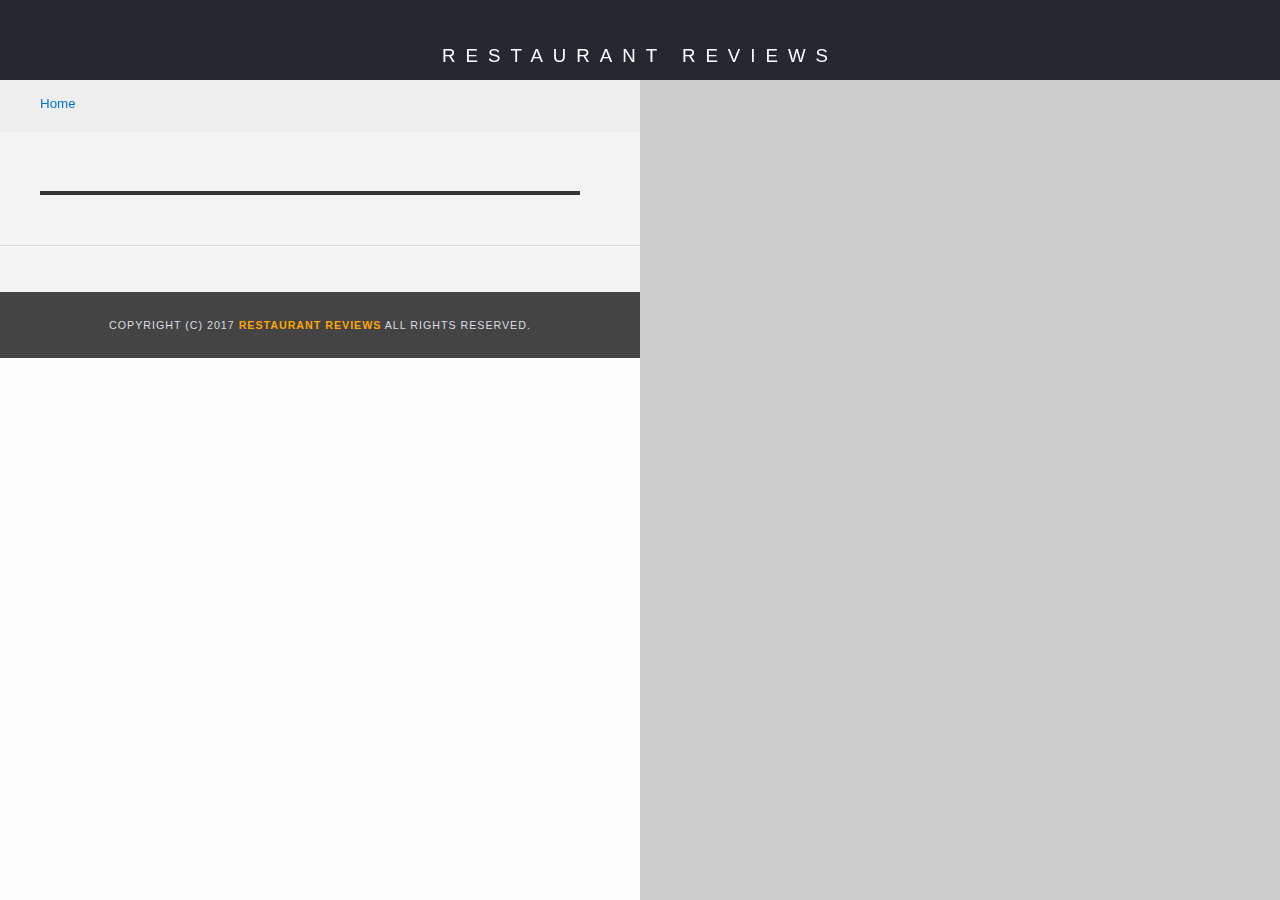
<file: restaurant app/mws-restaurant-stage-1/restaurant.html>
<!DOCTYPE html>
<html lang="en">

<head>
  <meta charset="utf-8">
  <meta name="viewport" content="width=device-width, initial-scale=1.0">
  <meta http-equiv="X-UA-Compatible" content="ie=edge">
  <!-- Normalize.css for better cross-browser consistency -->
  <link rel="stylesheet" src="//normalize-css.googlecode.com/svn/trunk/normalize.css" />
  <!-- Main CSS file -->
  <link rel="stylesheet" href="css/styles.css" type="text/css">
  <link rel="stylesheet" href="css/responsive.css" type="text/css">
  <link rel="stylesheet" href="https://unpkg.com/leaflet@1.3.1/dist/leaflet.css" integrity="sha512-Rksm5RenBEKSKFjgI3a41vrjkw4EVPlJ3+OiI65vTjIdo9brlAacEuKOiQ5OFh7cOI1bkDwLqdLw3Zg0cRJAAQ==" crossorigin=""/>
  <title>Restaurant Info</title>
</head>

<body class="inside">
  <!-- Beginning header -->
  <header>
    <!-- Beginning nav -->
    <nav>
      <h1><a href="/">Restaurant Reviews</a></h1>
    </nav>
    <!-- Beginning breadcrumb -->
    <ul id="breadcrumb" role='navigation'>
      <li><a href="/">Home</a></li>
    </ul>
    <!-- End breadcrumb -->
    <!-- End nav -->
  </header>
  <!-- End header -->

  <!-- Beginning main -->
  <main id="maincontent">
    <!-- Beginning map -->
    <section id="map-container" aria-labelledby="map">
      <div id="map" role='application' aria-label= 'location'></div>
    </section>
    <!-- End map -->
    <!-- Beginning restaurant -->
    <section id="restaurant-container" aria-labelledby="restaurant-name">
      <h2 id="restaurant-name"></h2>
      <img id="restaurant-img">
      <p id="restaurant-cuisine"></p>
      <p id="restaurant-address"></p>
      <table id="restaurant-hours"></table>
    </section>
    <!-- end restaurant -->
    <!-- Beginning reviews -->
    <section id="reviews-container" aria-labelledby="reviews-list">
      <ul id="reviews-list" role ="list"></ul>
    </section>
    <!-- End reviews -->
  </main>
  <!-- End main -->

  <!-- Beginning footer -->
  <footer id="footer">
    Copyright (c) 2017 <a href="/"><strong>Restaurant Reviews</strong></a> All Rights Reserved.
  </footer>
  <!-- End footer -->
  <script src="https://unpkg.com/leaflet@1.3.1/dist/leaflet.js" integrity="sha512-/Nsx9X4HebavoBvEBuyp3I7od5tA0UzAxs+j83KgC8PU0kgB4XiK4Lfe4y4cgBtaRJQEIFCW+oC506aPT2L1zw==" crossorigin=""></script>
  <!-- Beginning scripts -->
  <!-- Database helpers -->
  <script type="text/javascript" src="js/dbhelper.js"></script>
  <!-- Main javascript file -->
  <script type="text/javascript" src="js/restaurant_info.js"></script>
  <!-- Google Maps -->
 <!--  <script async defer src="https://maps.googleapis.com/maps/api/js?key=AIzaSyA_tKbW6A5pQ-eupxI56myUnHLqYCzOjKo&libraries=places&callback=initMap"></script> -->
  <!-- End scripts -->

</body>

</html>
</file>
<file: restaurant app/mws-restaurant-stage-1/css/styles.css>
@charset "utf-8";
/* CSS Document */


body,td,th,p{
	font-family: Arial, Helvetica, sans-serif;
	font-size: 10pt;
	color: #333;
	line-height: 1.5;
}
body {
	background-color: #fdfdfd;
	margin: 0;
	position:relative;
  width:100%;
}

body a.skip-link {

   position: absolute;
   top: -40px;
   left: 0;
   background-color: red;
   color: white;
   padding: 10px;
   z-index: 100;
}

body a.skip-link:focus{
  top: 0;
}

body a.skip-link:focus a{
  color: white;
}


ul, li {
	font-family: Arial, Helvetica, sans-serif;
	font-size: 10pt;
	color: #333;
}
a {
	color: orange;
	text-decoration: none;
}
a:hover, a:focus {
/*	color: #3397db;
*/  color: orange;
	text-decoration: none;
}
a img{
	border: none 0px #fff;
}
h1, h2, h3, h4, h5, h6 {
  font-family: Arial, Helvetica, sans-serif;
  margin: 0 0 20px;
}
article, aside, canvas, details, figcaption, figure, footer, header, hgroup, menu, nav, section {
	display: block;
}
#maincontent {
  background-color: #f3f3f3;
  min-height: 100%;
}
#footer {
  background-color: #444;
  color: #d9dde2;
  font-size: 8pt;
  letter-spacing: 1px;
  padding: 25px;
  text-align: center;
  text-transform: uppercase;
}
/* ====================== Navigation ====================== */
nav {
  width: 100%;
  height: 80px;
  background-color: #252831;
  text-align:center;
}
nav h1 {
  margin: auto;
  line-height: 4;
}
nav h1 a {
  color: #fff;
  font-size: 14pt;
  font-weight: 200;
  letter-spacing: 10px;
  text-transform: uppercase;
}
#breadcrumb {
    padding: 10px 40px 16px;
    list-style: none;
    background-color: #eee;
    font-size: 17px;
    margin: 0;
    width: calc(50% - 80px);
}

/* Display list items side by side */
#breadcrumb li {
    display: inline;
}

/* Add a slash symbol (/) before/behind each list item */
#breadcrumb li+li:before {
    padding: 8px;
    color: black;
    content: "/\00a0";
}

/* Add a color to all links inside the list */
#breadcrumb li a {
    color: #0275d8;
    text-decoration: none;
}

/* Add a color on mouse-over */
#breadcrumb li a:hover {
    color: #01447e;
    text-decoration: underline;
}
/* ====================== Map ====================== */
#map {
  height: 400px;
  width: 100%;
  background-color: #ccc;
}
/* ====================== Restaurant Filtering ====================== */
.filter-options {
  width: 100%;
  height: auto;
  background-color: #3397DB;
 /* align-items: center;*/
  text-align: center;
  padding: 5px 0;
}
.filter-options h2 {
  color: white;
  font-size: 23px;
  font-weight: bold;
  line-height: 2;
  margin: 0 20px;
}
.filter-options select {
  background-color: white;
  border: 1px solid #fff;
  font-family: Arial,sans-serif;
  font-size: 11pt;
  height: 35px;
  letter-spacing: 0;
  margin: 10px;
  padding: 0 10px;
  width: 200px;
}

/* ====================== Restaurant Listing ====================== */
#restaurants-list {
  background-color: #f3f3f3;
  list-style: outside none none;
  margin: 0;
  padding: 30px 15px 60px;
  text-align: center;
  display: flex;
  flex-wrap: wrap;
  justify-content: center;
}
#restaurants-list li {
  background-color: #fff;
  border: 2px solid #ccc;
  font-family: Arial,sans-serif;
  margin: 15px;
  min-height: 380px;
  padding: 0 30px 0;
  text-align: left;
  width: 270px;

}
#restaurants-list .restaurant-img {
  background-color: #ccc;
  display: block;
  margin: 0;
  max-width: 100%;
  /*min-height: 248px;*/
  min-width: 100%;
}
#restaurants-list li h1 {
  color: #884125;
  font-family: Arial,sans-serif;
  font-size: 14pt;
  font-weight: 200;
  letter-spacing: 0;
  line-height: 1.3;
  margin: 20px 0 10px;
  text-transform: uppercase;
}
#restaurants-list p {
  margin: 0;
  font-size: 11pt;
}
#restaurants-list li a {
  background-color: orange;
  border-bottom: 3px solid #eee;
  color: #501c07;
  display: inline-block;
  font-size: 10pt;
  margin: 15px 0 0;
  padding: 8px 30px 10px;
  text-align: center;
  text-decoration: none;
  text-transform: uppercase;
}

/* ====================== Restaurant Details ====================== */

  
.inside #maincontent {
    background-color: #f3f3f3;
    min-height: 100%;
    display: flex;
    flex-wrap: wrap;
    width: 100%;
}

.inside header {
  position: fixed;
  top: 0;
  width: 100%;
  z-index: 1000;
}
.inside #map-container {
  background: blue none repeat scroll 0 0 ;
  height: 100%;
  position: fixed;
  right: 0;
  top: 80px;
  width: 50%;
}
.inside #map {
  background-color: #ccc;
  height: 100%;
  width: 100%;
}
.inside #footer {
  bottom: 0;
  position: absolute;
  width: calc(50% - 50px);
  
}
#restaurant-name {
  color: #f18200;
  font-family: Arial,sans-serif;
  font-size: 20pt;
  font-weight: 200;
  letter-spacing: 0;
  margin: 15px 0 30px;
  text-transform: uppercase;
  line-height: 1.1;
}
#restaurant-img {
	width: 90%;
}
#restaurant-address {
  font-size: 12pt;
  margin: 10px 0px;
}
#restaurant-cuisine {
  background-color: #333;
  color: #ddd;
  font-size: 12pt;
  font-weight: 300;
  letter-spacing: 10px;
  margin: 0 0 20px;
  padding: 2px 0;
  text-align: center;
  text-transform: uppercase;
	width: 90%;
}
#restaurant-container, #reviews-container {
  border-bottom: 1px solid #d9d9d9;
  border-top: 1px solid #fff;
  padding: 140px 40px 30px;
  width: calc(50% - 40px);
}
#reviews-container {
  padding: 30px 40px 80px;
}
#reviews-container h2 {
  color: #f58500;
  font-size: 24pt;
  font-weight: 300;
  letter-spacing: -1px;
  padding-bottom: 1pt;
}
#reviews-list {
  margin: 0;
  padding: 0;
}
#reviews-list li {
  background-color: #fff;
    border: 2px solid #f3f3f3;
  display: block;
  list-style-type: none;
  margin: 0 0 30px;
  overflow: hidden;
  padding: 0 20px 20px;
  position: relative;
  width: calc(90% - 40px);
  outline: 1px double darkgray;
}
#reviews-list li p {
  margin: 0 0 10px;
}
#restaurant-hours td {
  color: #666;
}
</file>
<file: restaurant app/mws-restaurant-stage-1/css/responsive.css>
/* from 0 to 245px*/

@media screen and (max-width:245px) {
	
	nav h1 a {
	color: #fff;
    font-size: 10pt;
    font-weight: 200;
    letter-spacing: 2px;
    text-transform: uppercase;
    line-height: 80px
	}

	.filter-options h2{
    font-size: 17px;
    font-weight: bold;
    line-height: 2;
    margin: 0px 2px;
	}

	.filter-options select{

	background-color: white;
    border: 1px solid #fff;
    font-family: Arial,sans-serif;
    height: 26px;
    letter-spacing: 0;
    margin: 10px 0 10px 0;
    padding: 0 10px;
    max-width: 100%;
   
	}

	#restaurants-list li{
	background-color: #fff;
    border: 2px solid #ccc;
    font-family: Arial,sans-serif;
    margin: 6px 0;
	min-height: auto;
	padding: 0 14px 13px;
    text-align: center;
    width: 270px;
	}

	#restaurants-list li h1{
		font-size: 11pt;
	}

	#restaurants-list li a{

	padding: 6px 22px 6px;
	font-size: 7pt;
	}
}

/*From 245px to 393px*/

@media screen and (min-width:245px) and (max-width:393px){

	#restaurants-list li{
	min-height: auto;
    padding: 0 14px 13px;
	}

}

/* ====================== Restaurant Details ====================== */

@media screen and (max-width: 770px) {
	
	.inside nav h1 a {
	color: #fff;
    font-size: 12pt;
    font-weight: bold;
    letter-spacing: 4px;
    text-transform: uppercase;
	}

	.inside header{
	 position: static;	
	}

	#breadcrumb {
	 position: static;
	 width: 100%;
	 max-width: 100%;
	 padding: 16px 0;
	 text-indent: 20px;
	}

	.inside #map-container {
	  background: blue none repeat  ;
	  height: 450px;
	  position: static;
	  width: 100%;
	}

	.inside #footer {
	  bottom: 0;
	  position: absolute;
	  max-width: 100%;
	  width: 100%;
	  padding: 17px 0;
	}
	
	.inside #restaurant-container, #reviews-container {
    border-bottom: 1px solid #d9d9d9;
    border-top: 1px solid #fff;
    padding: 37px 11px 30px;
    width: 100%;
    text-align: center;
	}


	.inside #restaurant-cuisine {
	  background-color: #333;
	  color: #ddd;
	  font-size: 12pt;
	  font-weight: 300;
	  letter-spacing: 10px;
	  margin:auto;
	  padding: 2px 0;
	  text-align: center;
	  text-transform: uppercase;
	  width: 90%;
	}

	#reviews-list li {
		margin: 10px auto;
	}

	#restaurant-name {
		font-size: 17pt;
	}

}
</file>
